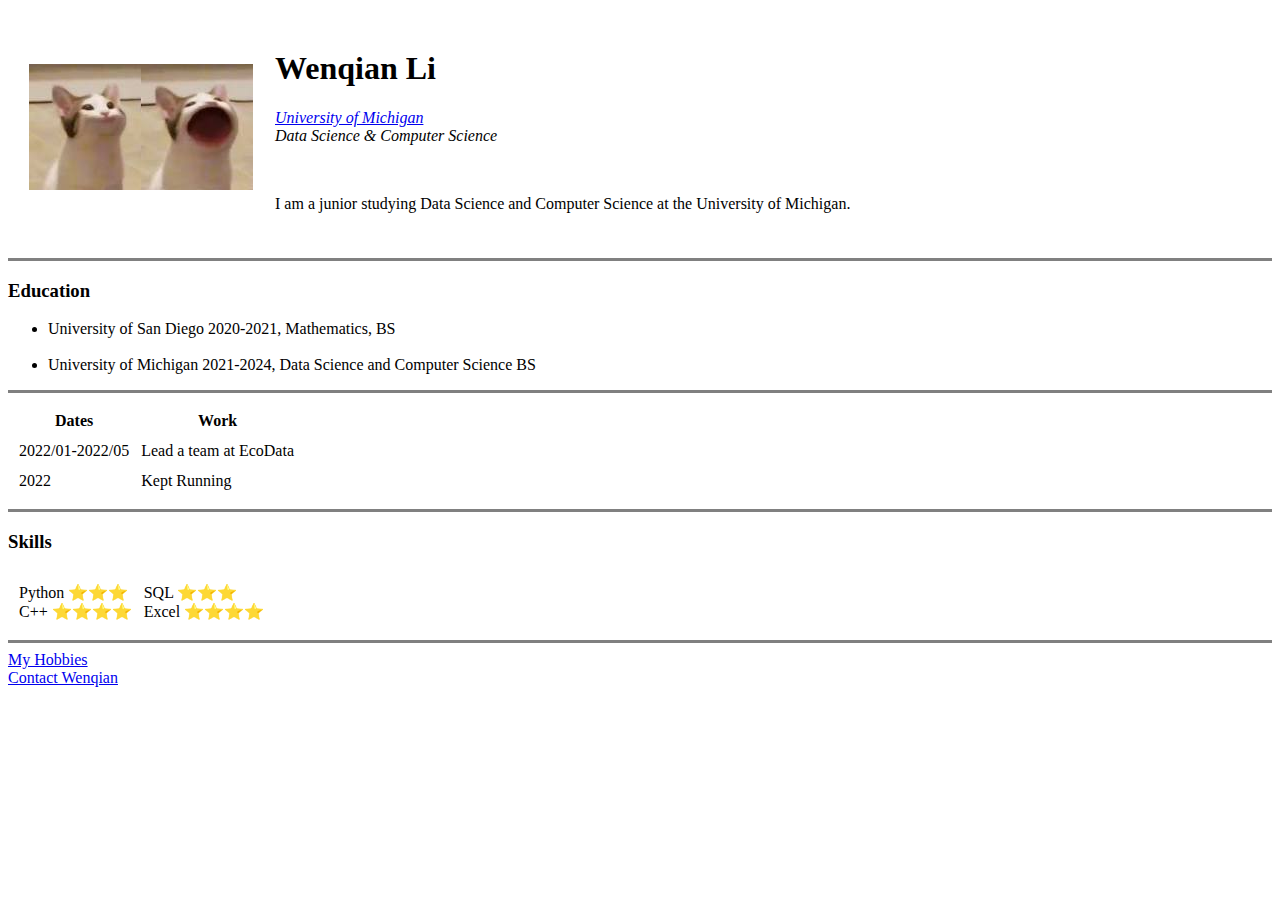
<file: index.html>
<!DOCTYPE html>
<html>
  <head>
    <meta charset="UTF-8">
    <title>Wenqian's Personal Page</title>
  </head>
  <body>
    <table cellspacing="20">
      <tr>
        <td><img src="popcat.jpg" alt = "the picture of a POP cat"></td>
        <td><h1>Wenqian Li</h1>
    <p><em><a href = "https://umich.edu/">University of Michigan</a></em><br>
    <em>Data Science & Computer Science</em>
    </p>
    <br>
    <p>I am a junior studying Data Science and Computer Science at the University of Michigan.</p></td>
      </tr>
    </table>
    <hr size="3" noshade>

    <h3>Education</h3>
    <p>
      <ul>
        <li>University of San Diego 2020-2021, Mathematics, BS</li>
        <br>
        <li>University of Michigan 2021-2024, Data Science and Computer Science BS</li>
      </ul>
    </p>
    <hr size="3" noshade>
    <table cellspacing="10">
      <thead>
      <tr>
        <th>Dates</th>
        <th>Work</th>
      </tr>
      </thead>
      <tbody>
      <tr>
         <td>2022/01-2022/05</td>
          <td>Lead a team at EcoData</td>
      </tr>
      <tr>
          <td>2022</td>
          <td>Kept Running</td>
      </tr>
      </tbody>
    </table>
    <hr size="3" noshade>
    <h3>Skills</h3>
    <table cellspacing="10">
      <tr>
        <td>Python ⭐⭐⭐ <br> C++ ⭐⭐⭐⭐</td>
        <td>SQL ⭐⭐⭐ <br> Excel ⭐⭐⭐⭐</td>
      </tr>
    </table>
    <hr size="3" noshade>
     <a href="hobbies.html">My Hobbies</a>
     <br>
     <a href="contact.html">Contact Wenqian</a>
  </body>
</html>
</file>
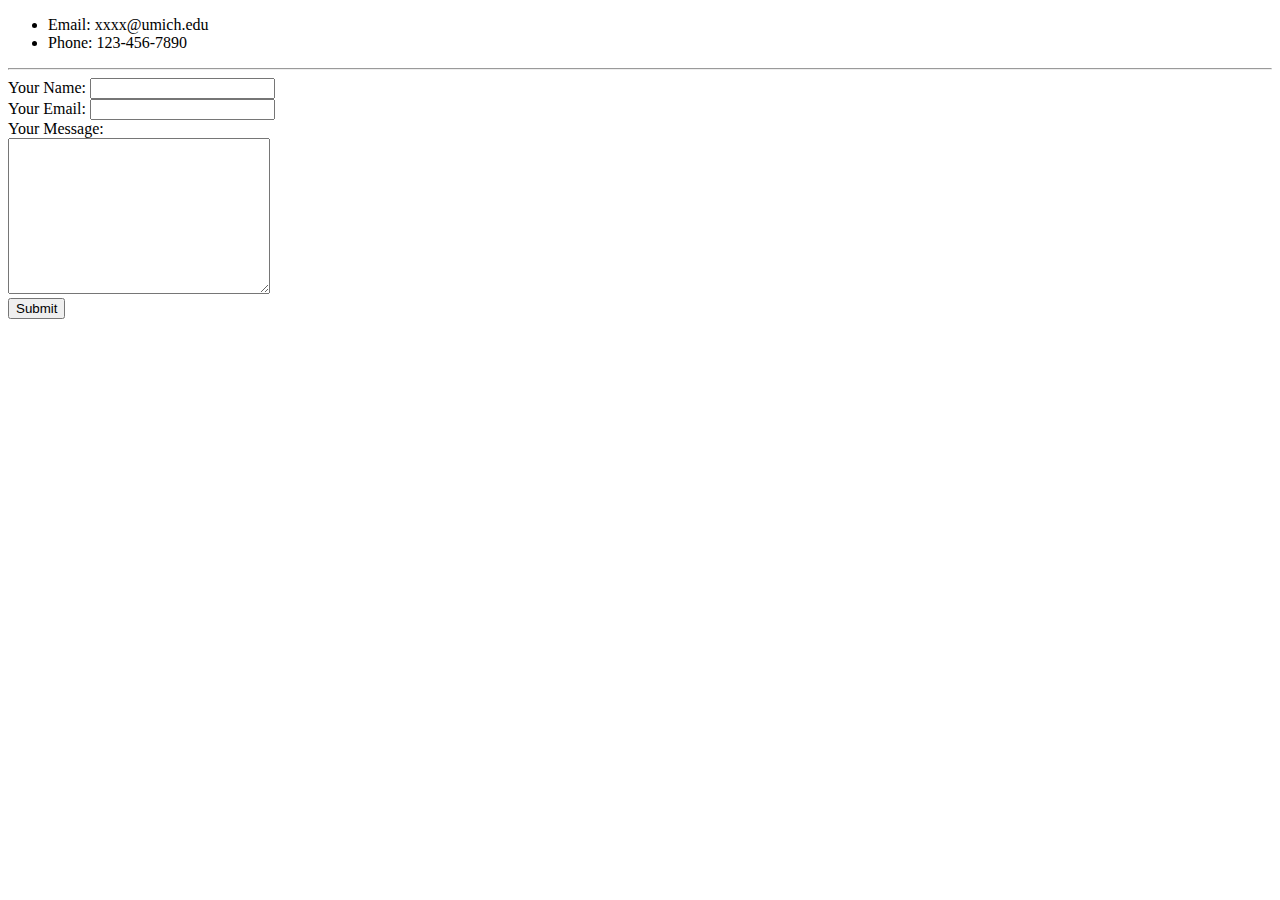
<file: contact.html>
<!DOCTYPE html>
<html>
  <head>
    <meta charset="UTF-8">
    <title>Contact Wenqian</title>
  </head>
  <body>
      <ul>
        <li>Email: xxxx@umich.edu</li>
        <li>Phone: 123-456-7890</li>
      </ul>
<hr>
  <form class="" action="mailto:wenqianli013@gmail.com" method="post" enctype="text/plain">
      <label>Your Name: </label>
      <input type="text" value="" name="YourName">
      <br>
      <label>Your Email: </label>
      <input type="email" value="" name="YourEmail">
       <br>
      <label>Your Message:</label>
       <br>
      <textarea name="YourMessage" rows="10" cols="30"></textarea>
      <br>
       <input type="submit" name="">
  </form>

  </body>
</html>
</file>
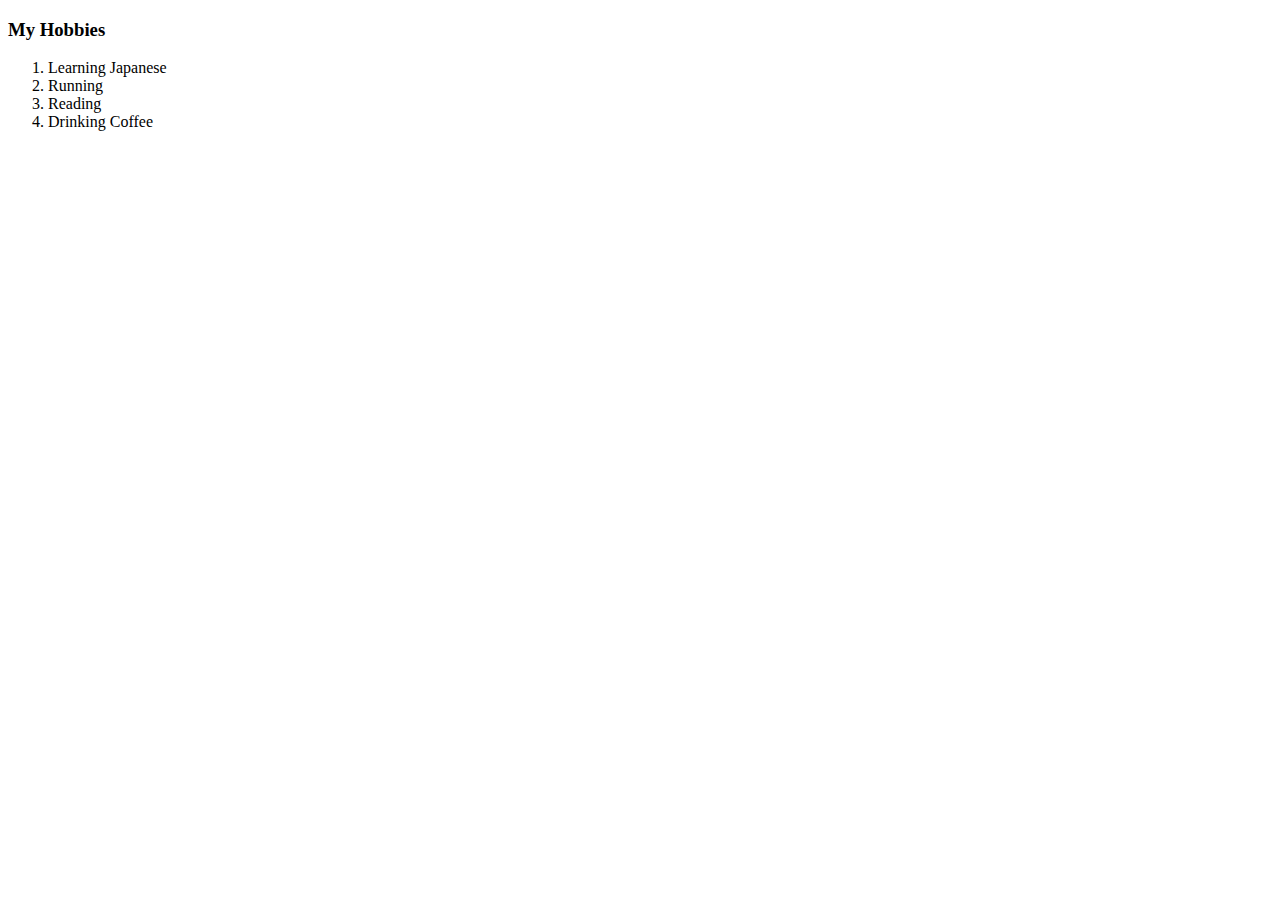
<file: hobbies.html>
<!DOCTYPE html>
<html>
  <head>
    <meta charset="UTF-8">
    <title>My Hobbies</title>
  </head>
  <body>
  <h3>My Hobbies</h3>
      <ol>
        <li>Learning Japanese</li>
        <li>Running</li>
        <li>Reading</li>
        <li>Drinking Coffee</li>
      </ol>
  </body>
</html>
</file>
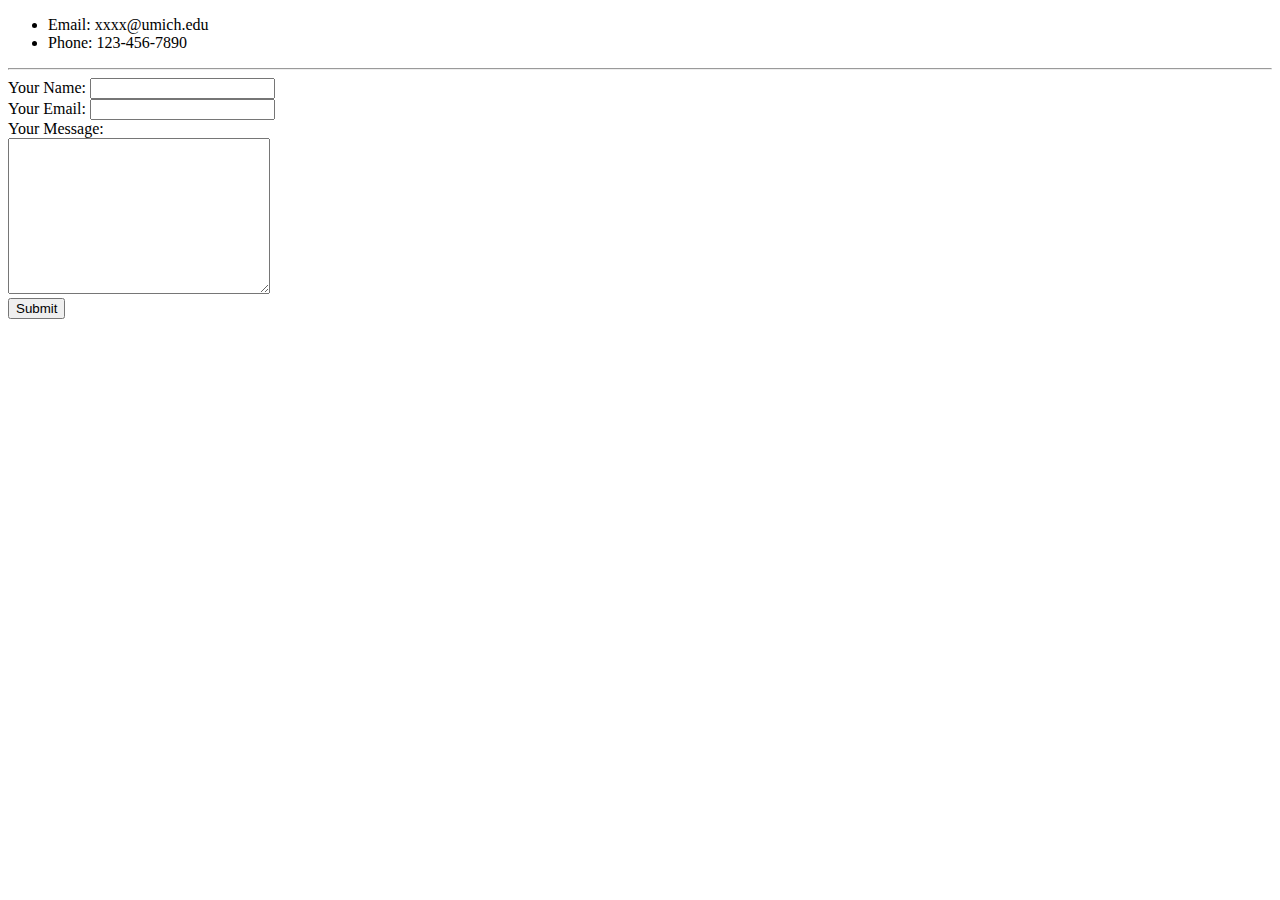
<file: Basic_intro/contact.html>
<!DOCTYPE html>
<html>
  <head>
    <meta charset="UTF-8">
    <title>Contact Wenqian</title>
  </head>
  <body>
      <ul>
        <li>Email: xxxx@umich.edu</li>
        <li>Phone: 123-456-7890</li>
      </ul>
<hr>
  <form class="" action="mailto:wenqianli013@gmail.com" method="post" enctype="text/plain">
      <label>Your Name: </label>
      <input type="text" value="" name="YourName">
      <br>
      <label>Your Email: </label>
      <input type="email" value="" name="YourEmail">
       <br>
      <label>Your Message:</label>
       <br>
      <textarea name="YourMessage" rows="10" cols="30"></textarea>
      <br>
       <input type="submit" name="">
  </form>

  </body>
</html>
</file>
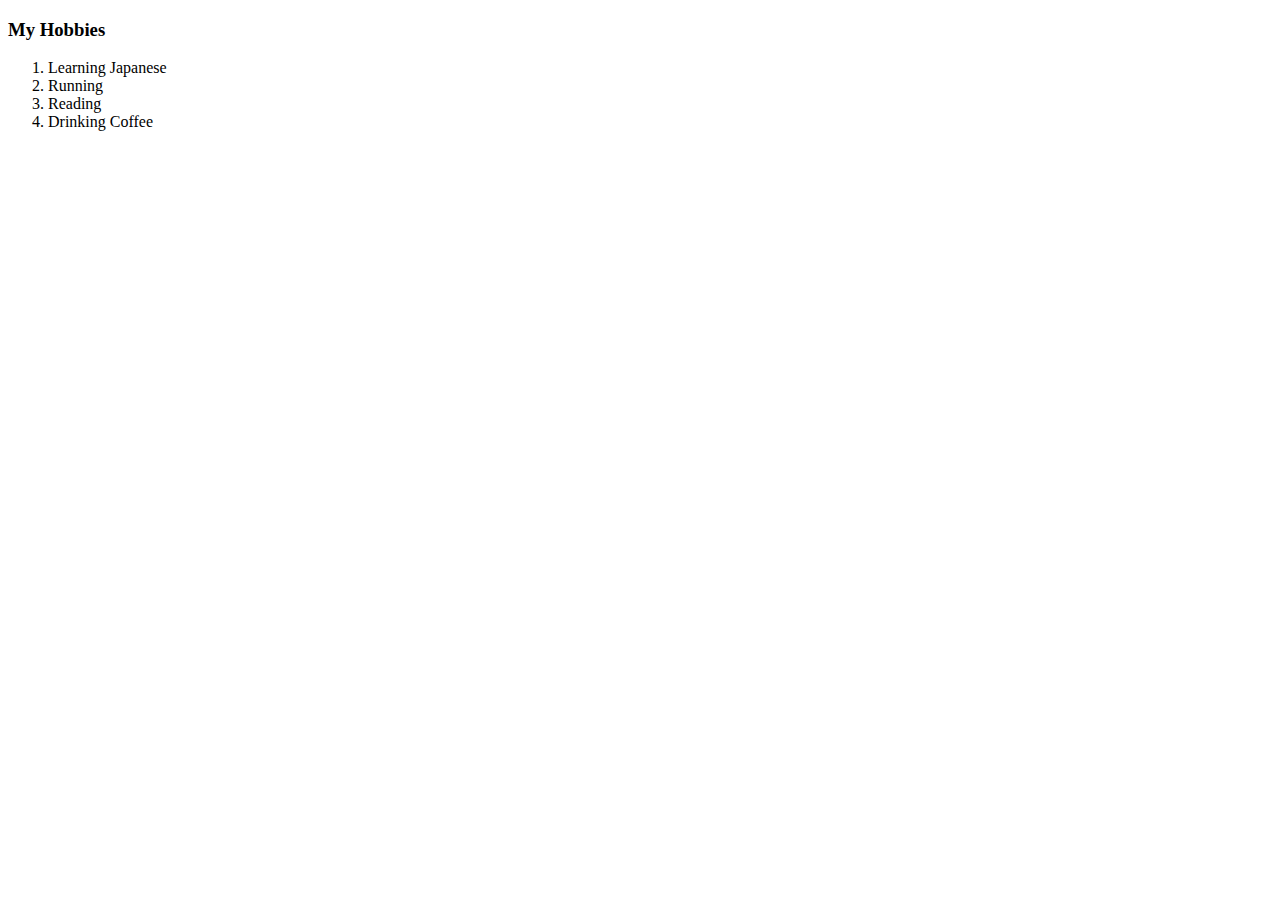
<file: Basic_intro/hoobies.html>
<!DOCTYPE html>
<html>
  <head>
    <meta charset="UTF-8">
    <title>My Hobbies</title>
  </head>
  <body>
  <h3>My Hobbies</h3>
      <ol>
        <li>Learning Japanese</li>
        <li>Running</li>
        <li>Reading</li>
        <li>Drinking Coffee</li>
      </ol>
  </body>
</html>
</file>
